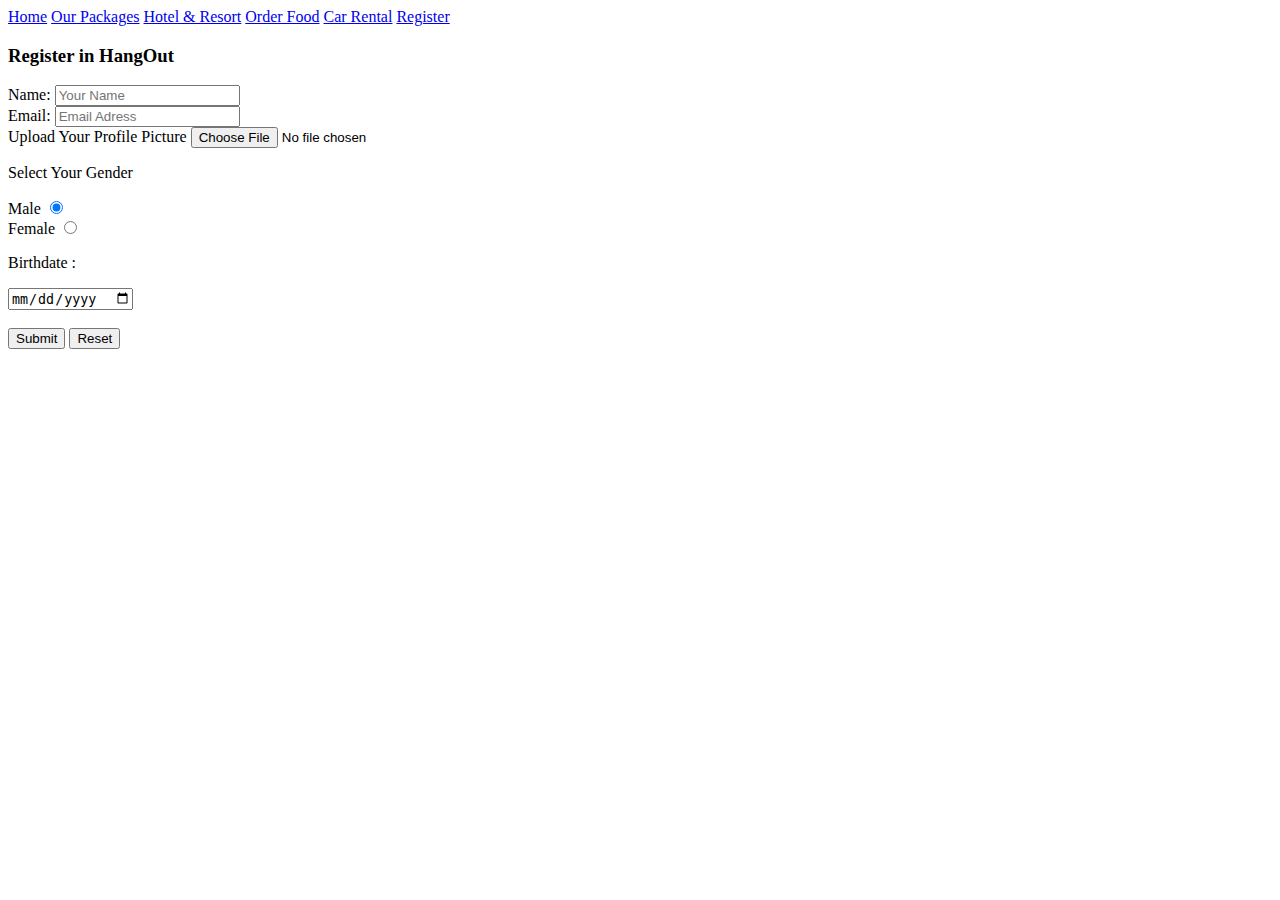
<file: register.html>
<!DOCTYPE html>
<head>
  <title>Register</title>
</head>
<body>
  <nav>
    <a href="HangOut.html">Home</a>

    <a href="packages.html">Our Packages</a>
    <a href="hotel.html" target="_blank">Hotel & Resort</a>
    <a href="resturants.html" target="_blank">Order Food</a>
    <a href="rentalcar.html" target="_blank">Car Rental</a>
    <a href="register.html" target="_blank">Register</a>
  </nav>
  <h3>Register in HangOut</h3>
  <form method="GET">
    <label for="name">Name:</label>
    <input type="text" id="name" placeholder="Your Name" name="name" />
    <br />
    <label for="email">Email:</label>
    <input
      type="email"
      id="email"
      placeholder="Email Adress"
      name="email"
      required
    />
    <br />
    <label>Upload Your Profile Picture</label>
    <input type="file" accept="image/*" <br />
    <p>Select Your Gender</p>
    <label for="male">Male</label>
    <input type="radio" id="male" name="gender" value="male" checked />
    <br />
    <label for="female">Female</label>
    <input type="radio" id="female" name="gender" value="female" />
    <br />
    <p>Birthdate :</p>
    <input type="date" />
    <br />
    <br />
    <button type="submit">Submit</button>
    <input type="reset" value="Reset" />
  </form>
</body>
</file>
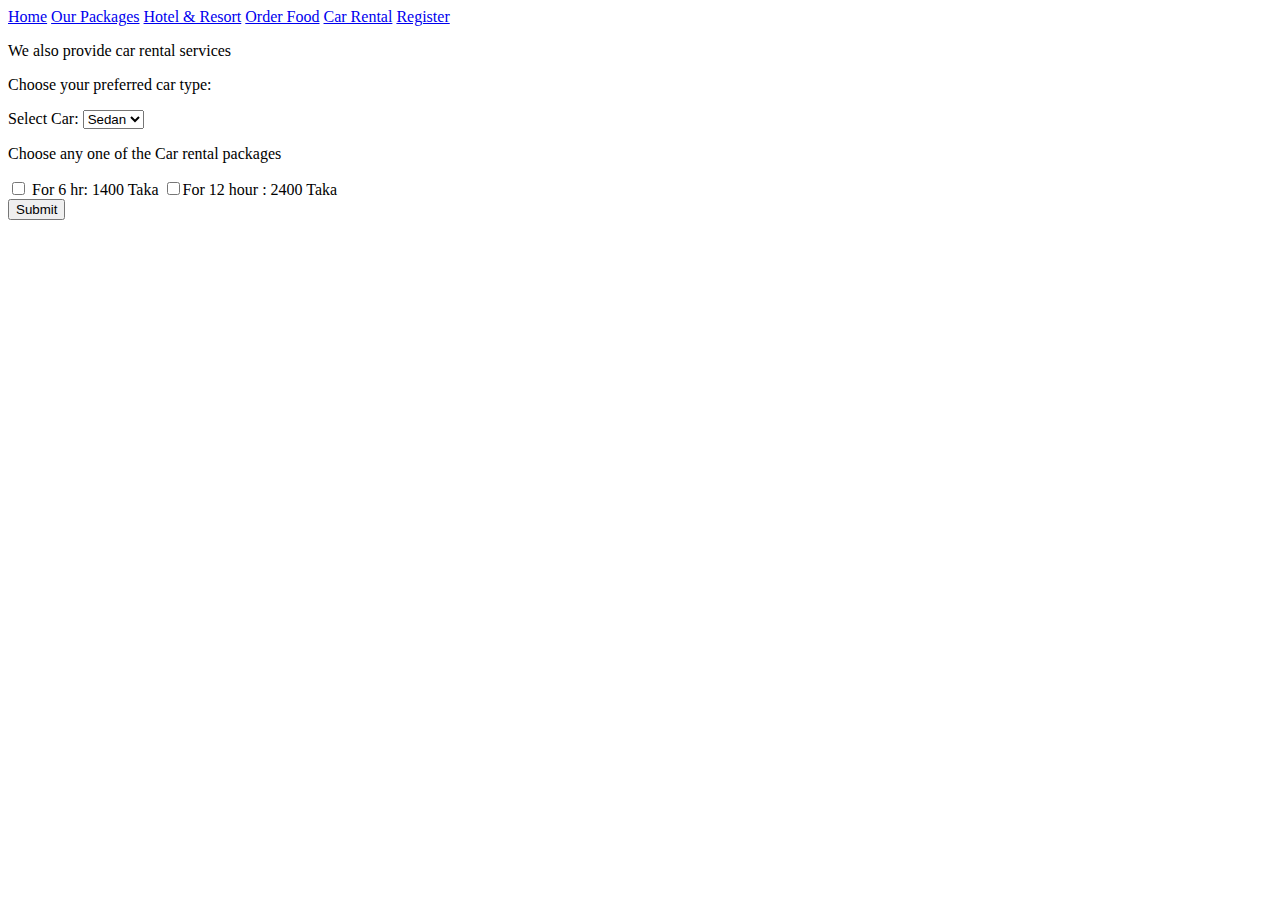
<file: rentalcar.html>
<!DOCTYPE html>
<html lang="en">
  <head>
    <meta charset="UTF-8" />

    <meta name="viewport" content="width=device-width, initial-scale=1.0" />
    <title>Car Rental</title>
  </head>
  <body>
    <nav>
      <a href="HangOut.html">Home</a>
      <a href="packages.html">Our Packages</a>

      <a href="hotel.html" target="_blank">Hotel & Resort</a>
      <a href="resturants.html" target="_blank">Order Food</a>
      <a href="rentalcar.html" target="_blank">Car Rental</a>
      <a href="register.html" target="_blank">Register</a>
    </nav>
    <p>We also provide car rental services</p>
    <form>
      <p>Choose your preferred car type:</p>
      <label for="cars">Select Car:</label>
      <select name="cars" id="cars">
        <option value="sedan">Sedan</option>
        <option value="suv">SUV</option>
      </select>
      <br />
      <p>Choose any one of the Car rental packages</p>
      <label for="6hr"
        ><input type="checkbox" value="6" id="6hr" name="hour" /> For 6 hr: 1400
        Taka</label
      >
      <label for="12hr">
        <input type="checkbox" value="12" id="12hr" name="hour" />For 12 hour :
        2400 Taka</label
      >

      <br />
      <button type="submit">Submit</button>
    </form>
  </body>
</html>
</file>
